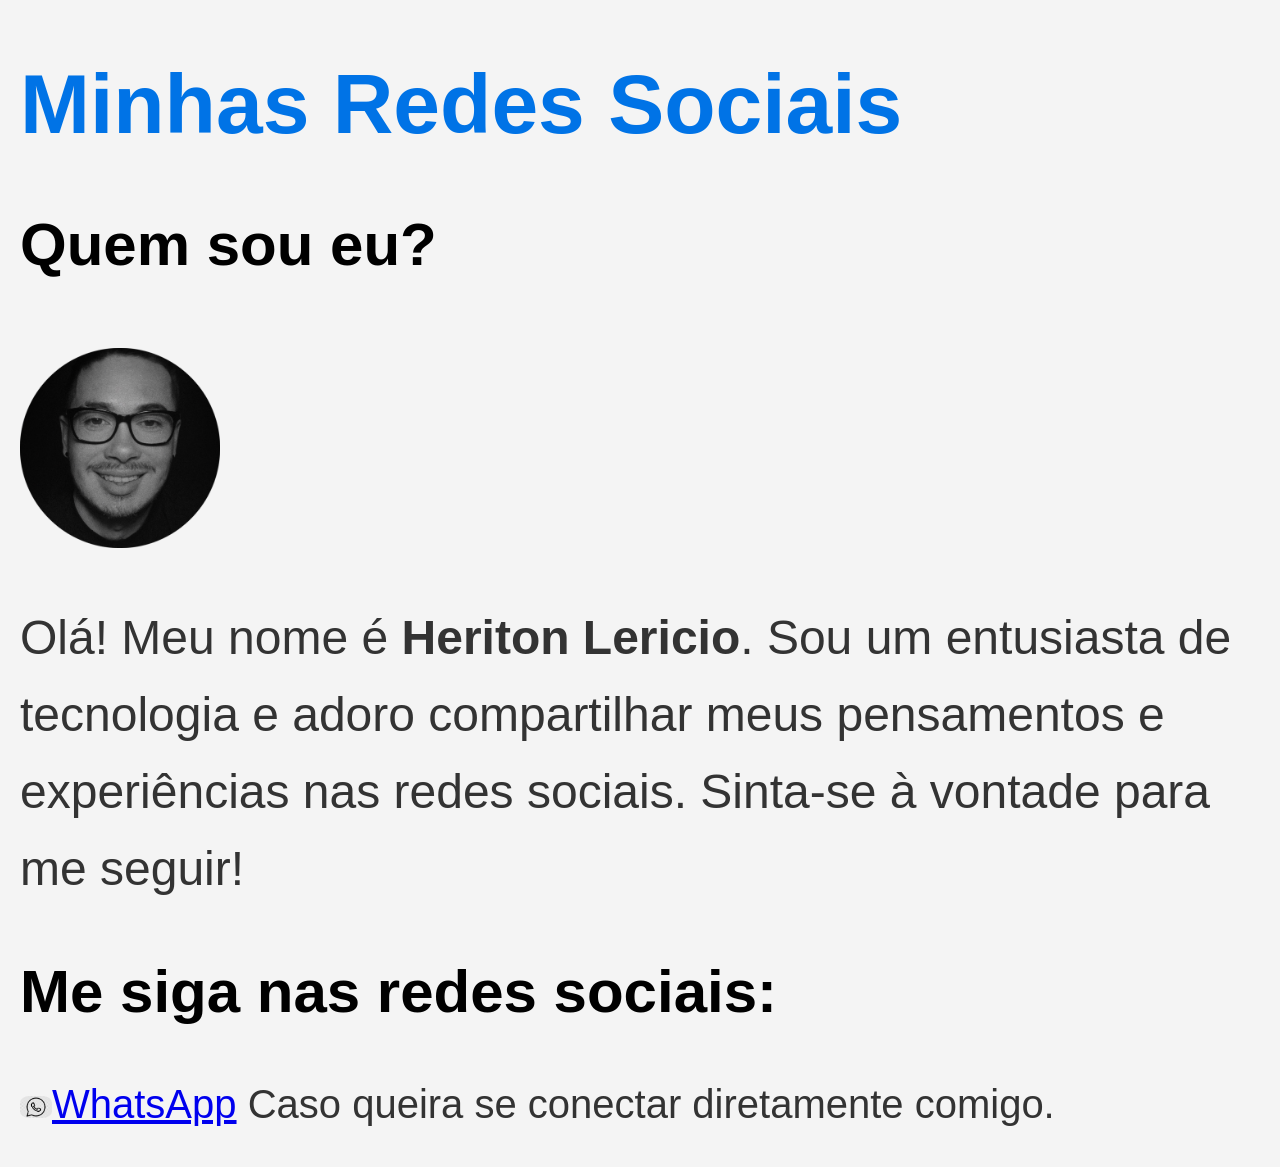
<file: desafios/Desafio Rede Social/index.html>
<!DOCTYPE html>
<html lang="pt-BR">
<head>
    <meta charset="UTF-8">
    <meta name="viewport" content="width=device-width, initial-scale=1.0">
    <link rel="shortcut icon" href="favicon.ico" type="image/x-icon">
    <style>
        body {
            font-family: Arial, sans-serif;
            margin: 20px;
            background-color: #f4f4f4;
            color: #333;
        }
        h1 {
            color: #0073e6;
            font-size: 5.25em;
        }
        img {
            border-radius: 30%;
            margin-top: 20px;
        }
        p {
            font-size: 3.0em;
            line-height: 1.6;
        }
        h2 {
            color: #000000;
            font-size: 3.75em;   
        }
        ul {
            list-style-type: none;
            padding: 0;
            font-size: 2.5em;
        }
    </style>
    <title>Social</title>
</head>
<body>
    <h1>Minhas Redes Sociais</h1>
    <h2>Quem sou eu?</h2>
    <img src="socialmedia.png" alt="Minha Foto de Perfil" width="200">
    <p>Olá! Meu nome é <strong>Heriton Lericio</strong>. Sou um entusiasta de tecnologia e adoro compartilhar meus pensamentos e experiências nas redes sociais. Sinta-se à vontade para me seguir!</p>
    <h2>Me siga nas redes sociais:</h2>
    <ul>
        <li><img src="whatsapp.png" alt="WhatsApp" width="32"><a href="https://wa.me/14999029980" target="_blank">WhatsApp</a> Caso queira se conectar diretamente comigo.</li>
</body>
</html>
</file>
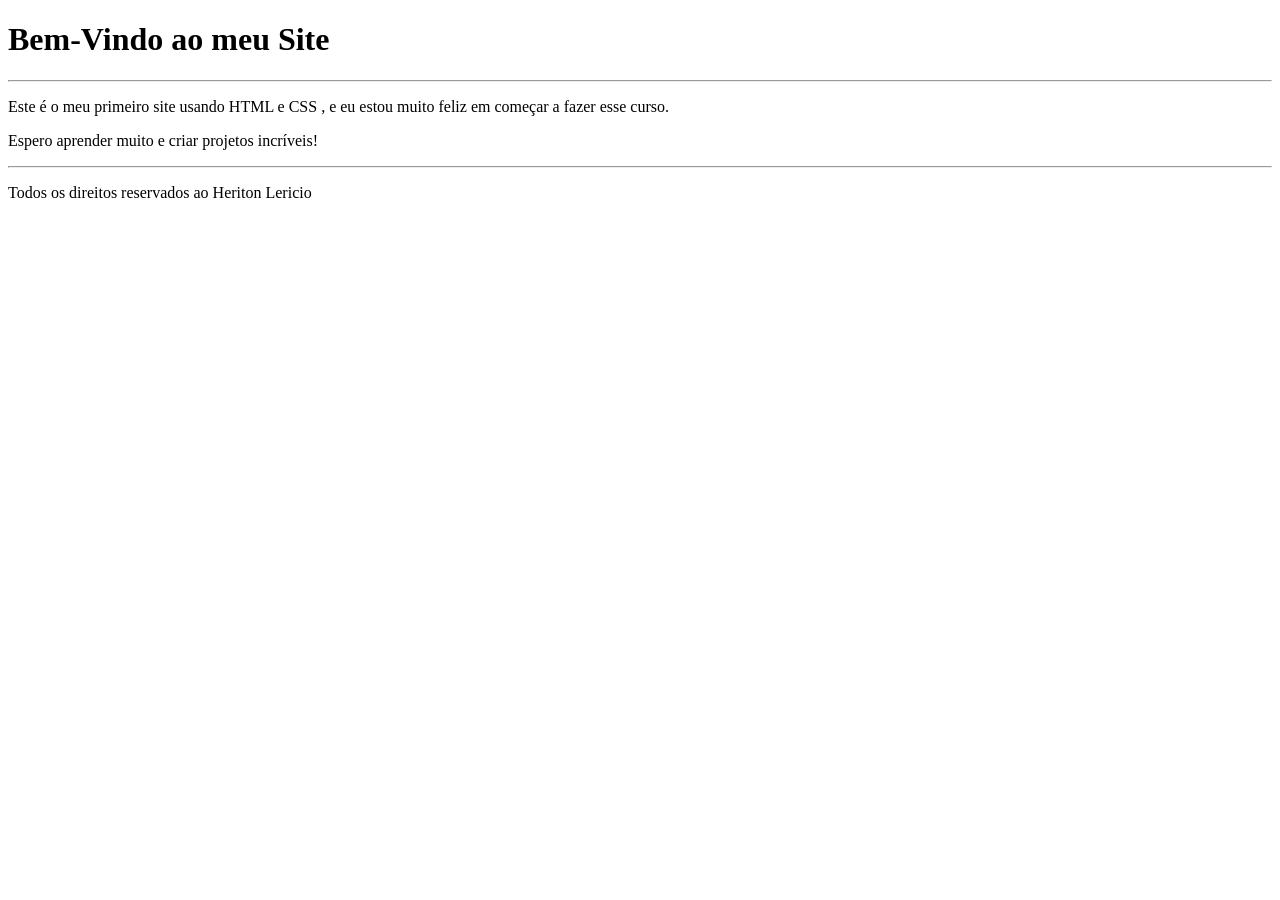
<file: exercicios/ex001/index.html>
<!DOCTYPE html>
<html lang="pt-br">
<head>
    <meta charset="UTF-8">
    <meta name="viewport" content="width=device-width, initial-scale=1.0">
    <title>Meu Site</title>
</head>
<body>
    <h1>Bem-Vindo ao meu Site</h1> 
    <hr>
    <p>Este é o meu primeiro site usando HTML e CSS , e eu estou muito feliz em começar a fazer esse curso.</p>
    <p>Espero aprender muito e criar projetos incríveis!</p>
    <hr>
    <footer><p>Todos os direitos reservados ao Heriton Lericio</p></footer>
</body>
</html>
</file>
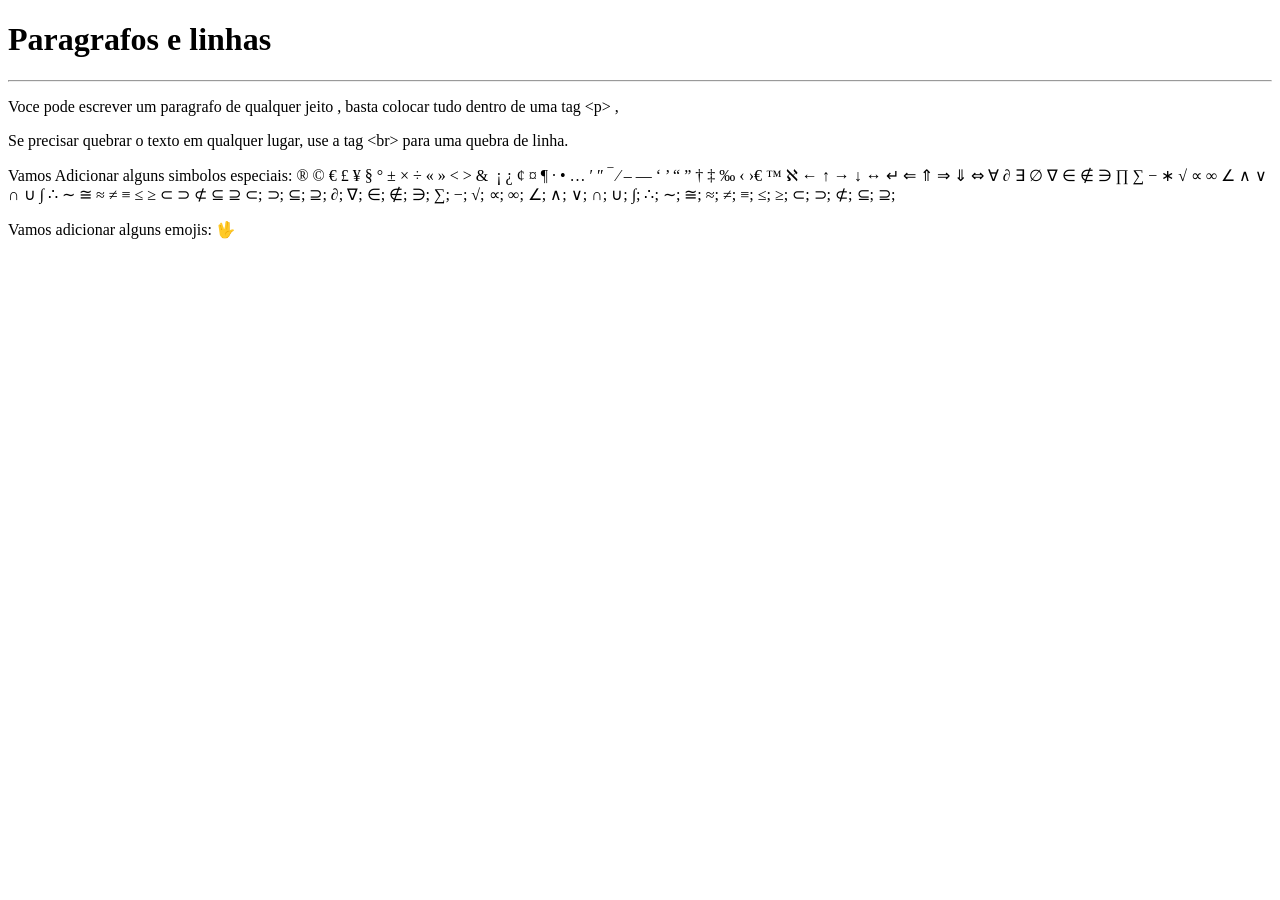
<file: exercicios/ex002/index.html>
<!DOCTYPE html>
<html lang="pt-br">
<head>
    <meta charset="UTF-8">
    <meta name="viewport" content="width=device-width, initial-scale=1.0">
    <title>Meu Site v2</title>
</head>
<body>
    <h1>Paragrafos e linhas</h1>
    <hr>
    <p>Voce pode escrever um paragrafo de qualquer jeito , basta colocar tudo dentro de uma tag &lt;p&gt; , </p>
    <p>Se precisar quebrar o texto em qualquer lugar, use a tag &lt;br&gt; para uma quebra de linha.</p>
    <p>
        Vamos Adicionar alguns simbolos especiais:
        &reg; &copy; &euro; &pound; &yen; &sect; &deg; &plusmn; &times; &divide; &laquo; &raquo; &lt; &gt; &amp;&nbsp; &iexcl; &iquest; &cent; &curren; &para; &middot; &bull; &hellip; &prime; &Prime; &oline; &frasl; &ndash; &mdash; &lsquo; &rsquo; &ldquo; &rdquo; &dagger; &Dagger; &permil; &lsaquo; &rsaquo;&euro; &trade; &alefsym; &larr; &uarr; &rarr; &darr; &harr; &crarr; &lArr; &uArr; &rArr; &dArr; &hArr; &forall; &part; &exist; &empty; &nabla; &isin; &notin; &ni; &prod; &sum; &minus; &lowast; &radic; &prop; &infin; &ang; &and; &or; &cap; &cup; &int; &there4; &sim; &cong; &asymp; &ne; &equiv; &le; &ge; &sub; &sup; &nsub; &sube; &supe; &#x2282;; &#x2283;; &#x2286;; &#x2287;; &#x2202;; &#x2207;; &#x2208;; &#x2209;; &#x220B;; &#x2211;; &#x2212;; &#x221A;; &#x221D;; &#x221E;; &#x2220;; &#x2227;; &#x2228;; &#x2229;; &#x222A;; &#x222B;; &#x2234;; &#x223C;; &#x2245;; &#x2248;; &#x2260;; &#x2261;; &#x2264;; &#x2265;; &#x2282;; &#x2283;; &#x2284;; &#x2286;; &#x2287;;
    </p>
    <p>
        Vamos adicionar alguns emojis:
        &#x1F596;
    </p>
</body>
</html>
</file>
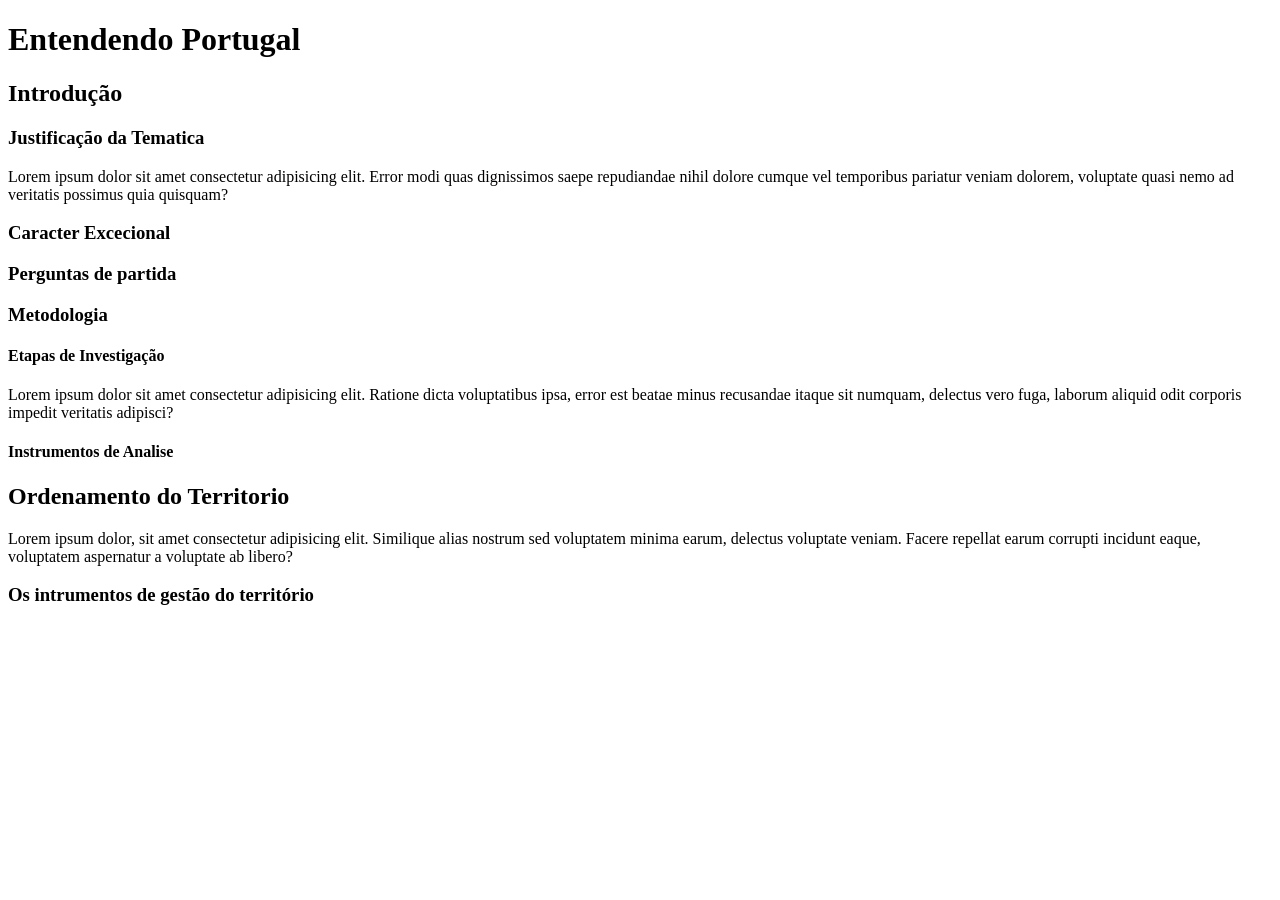
<file: exercicios/ex005/index.html>
<!DOCTYPE html>
<html lang="pt-br">
<head>
    <meta charset="UTF-8">
    <meta name="viewport" content="width=device-width, initial-scale=1.0">
    <link rel="shortcut icon" href="favicon.ico" type="image/x-icon">
    <title>Hierarquia de Titulos</title>
</head>
<body>
    <h1>Entendendo Portugal</h1>
    <h2>Introdução</h2>
    <h3>Justificação da Tematica</h3>
    <p>Lorem ipsum dolor sit amet consectetur adipisicing elit. Error modi quas dignissimos saepe repudiandae nihil dolore cumque vel temporibus pariatur veniam dolorem, voluptate quasi nemo ad veritatis possimus quia quisquam?</p>
    <h3>Caracter Excecional</h3>
    <h3>Perguntas de partida</h3>
    <h3>Metodologia</h3>
    <h4>Etapas de Investigação</h4>
    <p>Lorem ipsum dolor sit amet consectetur adipisicing elit. Ratione dicta voluptatibus ipsa, error est beatae minus recusandae itaque sit numquam, delectus vero fuga, laborum aliquid odit corporis impedit veritatis adipisci?</p>
    <h4>Instrumentos de Analise</h4>
    <h2>Ordenamento do Territorio</h2>
    <p>Lorem ipsum dolor, sit amet consectetur adipisicing elit. Similique alias nostrum sed voluptatem minima earum, delectus voluptate veniam. Facere repellat earum corrupti incidunt eaque, voluptatem aspernatur a voluptate ab libero?</p>
    <h3>Os intrumentos de gestão do território</h3>
</body>
</html>
</file>
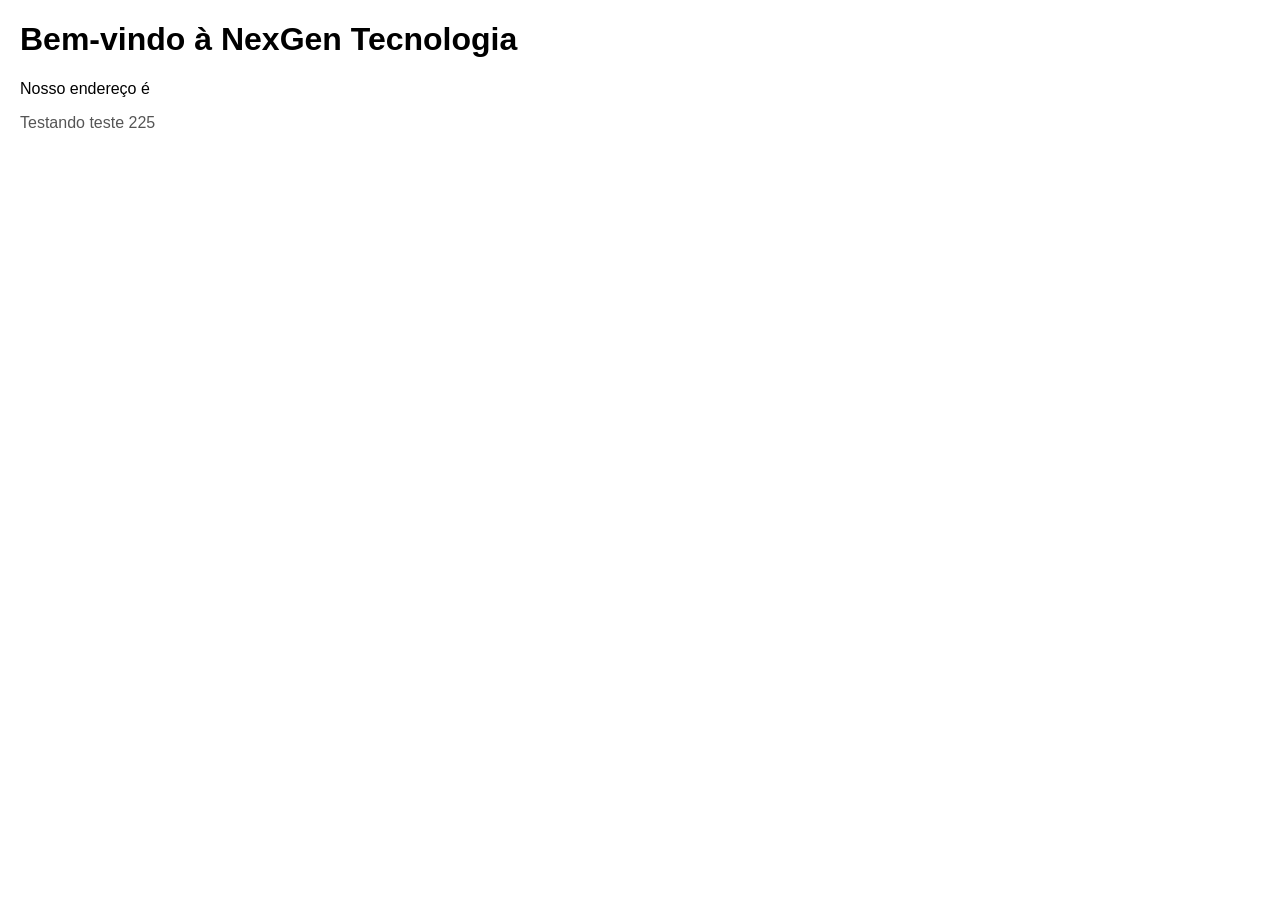
<file: exercicios/ex006/index.html>
<!DOCTYPE html>
<html lang="pt-BR">
<head>
    <meta charset="UTF-8">
    <meta name="viewport" content="width=device-width, initial-scale=1.0">
    <link rel="shortcut icon" href="favicon.ico" type="image/x-icon">
    <title>NexGen Tecnologia</title>
    <style>
        body {
            font-family: Arial, sans-serif;
            margin: 20px;
        }
        address {
            font-style: normal;
            color: #555;
        }
    </style>
</head>
<body>
    <h1>Bem-vindo à NexGen Tecnologia</h1>
    <p>Nosso endereço é <address>Testando teste 225</address></p>
</body>
</html>
</file>
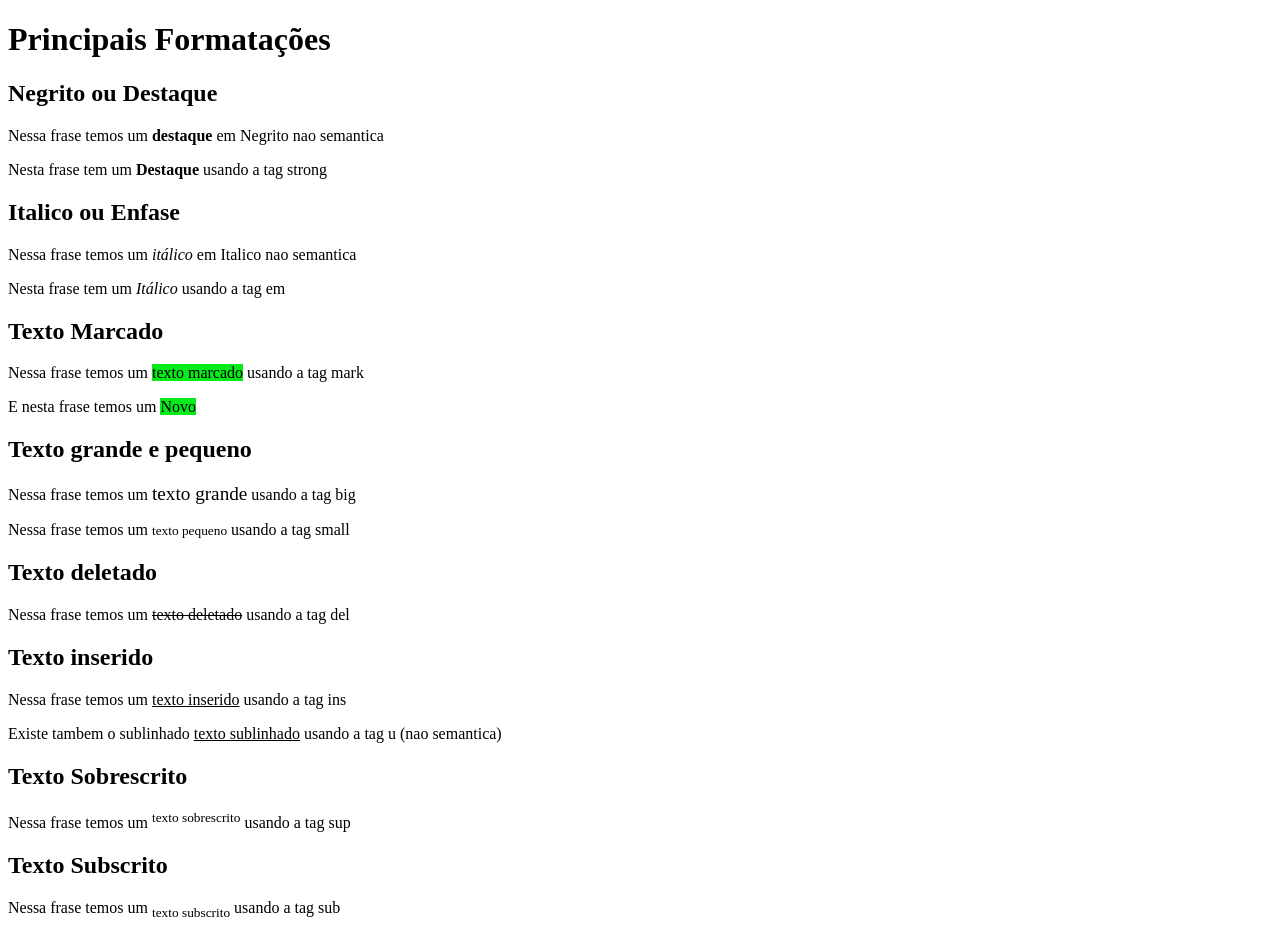
<file: exercicios/ex007/index.html>
<!DOCTYPE html>
<html lang="pt-BR">
<head>
    <meta charset="UTF-8">
    <meta name="viewport" content="width=device-width, initial-scale=1.0">
    <style>
        mark {
            background-color: rgb(7, 235, 26);
            color: black;
        }
    </style>
    <title>Documento</title>
</head>
<body>
    <h1>Principais Formatações</h1>
    <h2>Negrito ou Destaque</h2>  
    <p>Nessa frase temos um <b>destaque</b> em Negrito nao semantica</p>  
    <p>Nesta frase tem um <strong>Destaque</strong> usando a tag strong</p>
    <h2>Italico ou Enfase</h2>
    <p>Nessa frase temos um <i>itálico</i> em Italico nao semantica</p>
    <p>Nesta frase tem um <em>Itálico</em> usando a tag em</p>
    <h2>Texto Marcado</h2>
    <p>Nessa frase temos um <mark>texto marcado</mark> usando a tag mark</p>
    <p>E nesta frase temos um <mark>Novo</mark></p>
    <h2>Texto grande e pequeno</h2>
    <p>Nessa frase temos um <big>texto grande</big> usando a tag big</p>
    <p>Nessa frase temos um <small>texto pequeno</small> usando a tag small</p>
    <h2>Texto deletado</h2>
    <p>Nessa frase temos um <del>texto deletado</del> usando a tag del</p>
    <h2>Texto inserido</h2>
    <p>Nessa frase temos um <ins>texto inserido</ins> usando a tag ins</p>
    <p>Existe tambem o sublinhado <u>texto sublinhado</u> usando a tag u (nao semantica)</p>
    <h2>Texto Sobrescrito</h2>
    <p>Nessa frase temos um <sup>texto sobrescrito</sup> usando a tag sup</p>
    <h2>Texto Subscrito</h2>
    <p>Nessa frase temos um <sub>texto subscrito</sub> usando a tag sub</p>
</body>
</html>
</file>
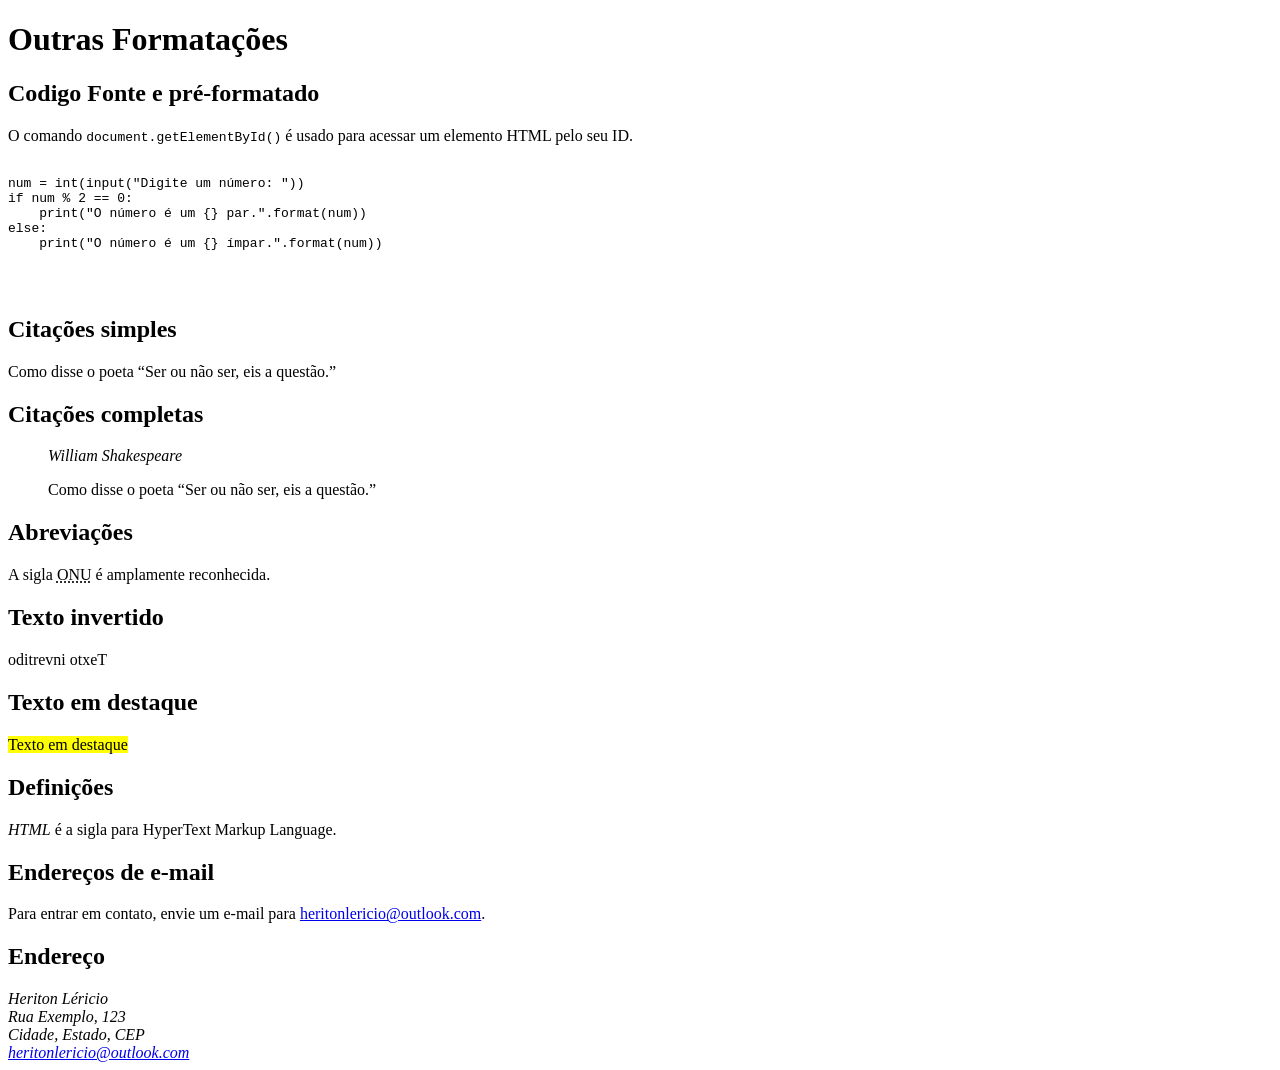
<file: exercicios/ex008b/index.html>
<!DOCTYPE html>
<html lang="pt-br">
<head>
    <meta charset="UTF-8">
    <meta name="viewport" content="width=device-width, initial-scale=1.0">
    <title>Outras Formatações</title>
</head>
<body>
    <h1>Outras Formatações</h1>
    <h2>Codigo Fonte e pré-formatado</h2>
    <p>O comando <code>document.getElementById()</code> é usado para acessar um elemento HTML pelo seu ID.</p>
    <pre>
        <code>
num = int(input("Digite um número: "))
if num % 2 == 0:
    print("O número é um {} par.".format(num))
else:
    print("O número é um {} ímpar.".format(num))
        </code>
        
    </pre>
    <h2>Citações simples</h2>
    <p>Como disse o poeta <q>Ser ou não ser, eis a questão.</q></p>
    <h2>Citações completas</h2>
    <blockquote> <cite>William Shakespeare</cite>
        <p>Como disse o poeta <q>Ser ou não ser, eis a questão.</q></p>
    </blockquote>
    <h2>Abreviações</h2>
    <p>A sigla <abbr title="Organização das Nações Unidas">ONU</abbr> é amplamente reconhecida.</p>
    <h2>Texto invertido</h2>
    <p><bdo dir="rtl">Texto invertido</bdo></p>
    <h2>Texto em destaque</h2>
    <p><mark>Texto em destaque</mark></p>
    <h2>Definições</h2>
    <p><dfn>HTML</dfn> é a sigla para HyperText Markup Language.</p>
    <h2>Endereços de e-mail</h2>
    <p>Para entrar em contato, envie um e-mail para <a href="mailto:heritonlericio@outlook.com">heritonlericio@outlook.com</a>.</p>
    <h2>Endereço</h2>
    <address>
        Heriton Léricio<br>
        Rua Exemplo, 123<br>
        Cidade, Estado, CEP<br>
        <a href="mailto:heritonlericio@outlook.com">heritonlericio@outlook.com</a>
</body>
</html>
</file>
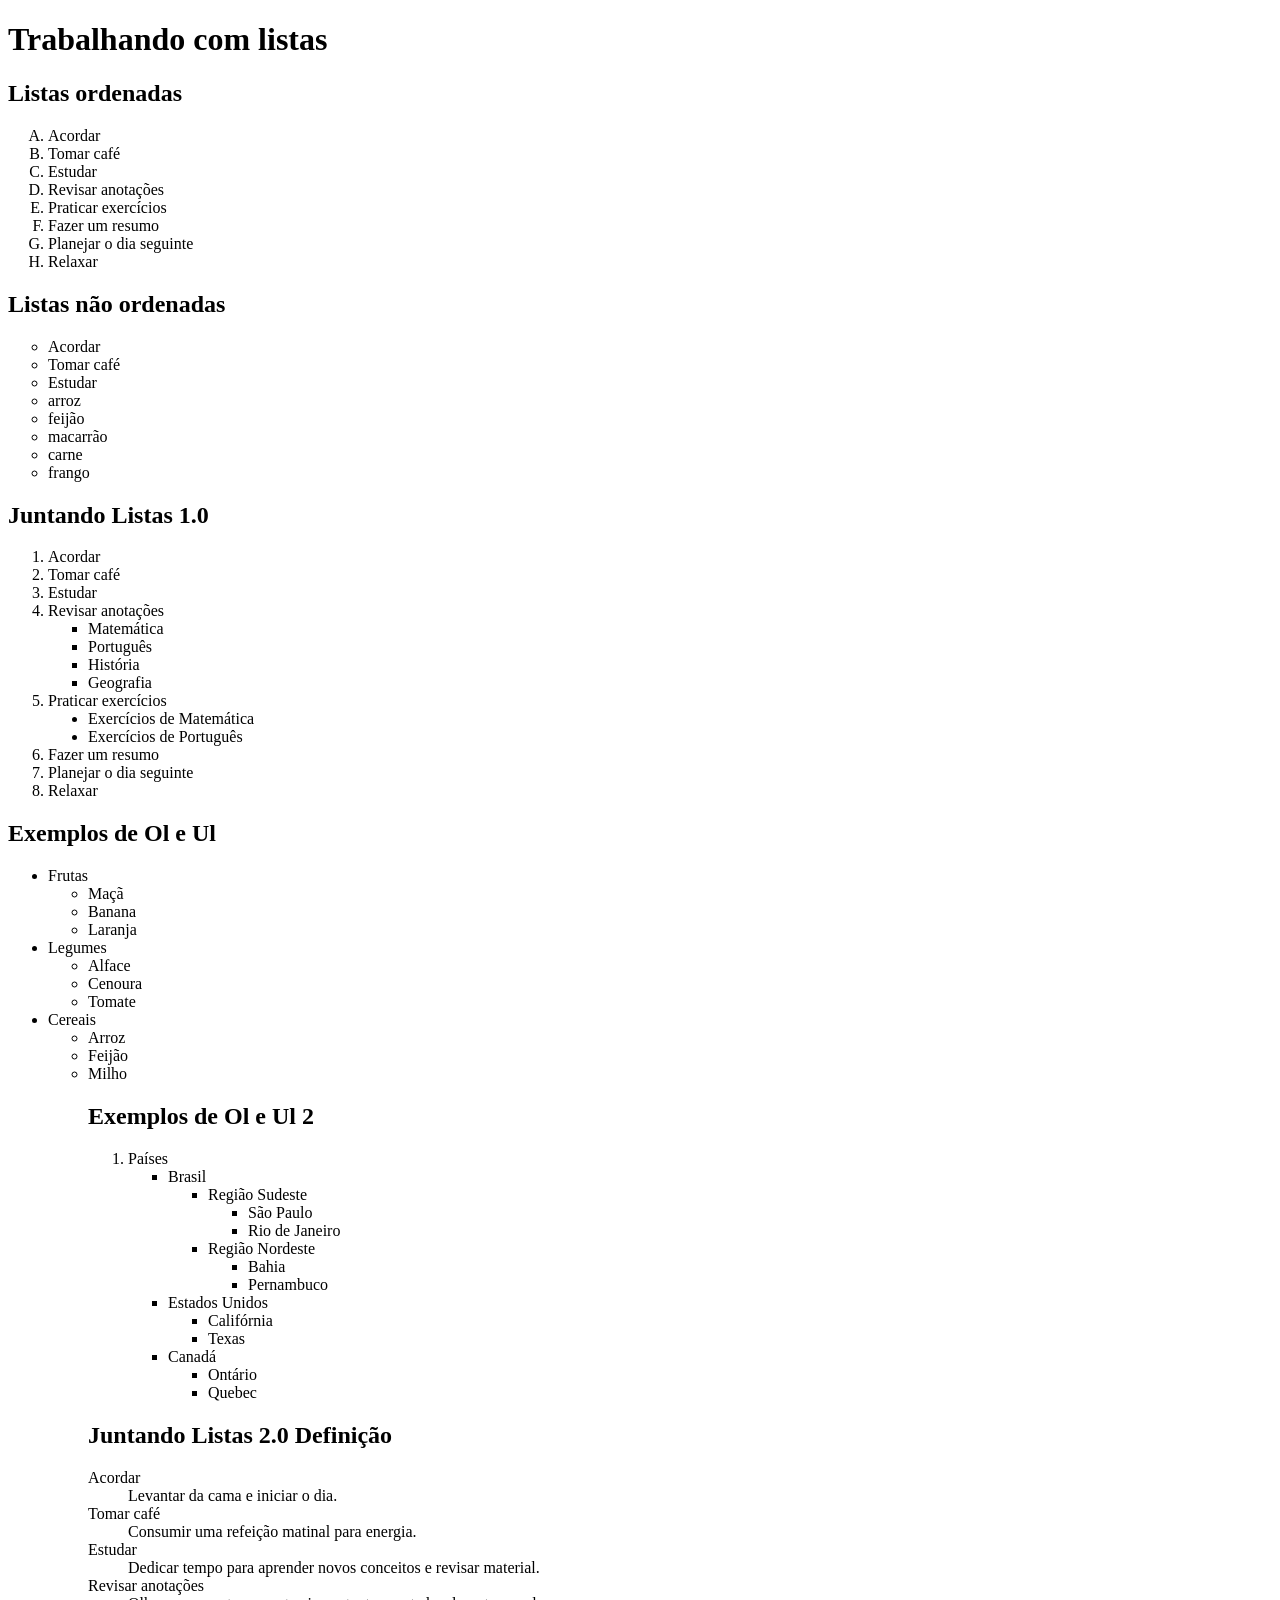
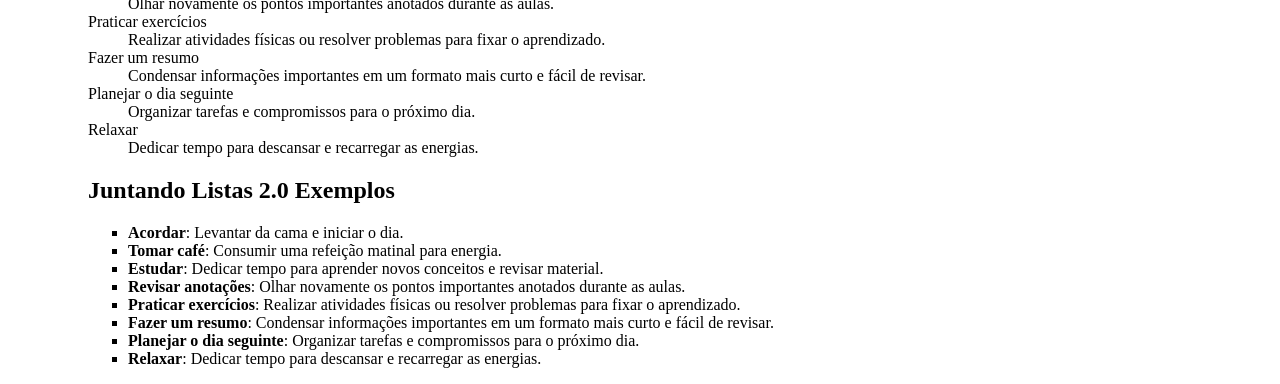
<file: exercicios/ex009/index.html>
<!DOCTYPE html>
<html lang="pt-BR">
<head>
    <meta charset="UTF-8">
    <meta name="viewport" content="width=device-width, initial-scale=1.0">
    <link rel="shortcut icon" href="favicon.ico" type="image/x-icon">
    <title>Listas</title>
</head>
<body>
    <h1>Trabalhando com listas</h1>
    <h2>Listas ordenadas</h2>
    <ol type="A"> <!-- 1, A, a, I, i -->
        <li>Acordar
        <li>Tomar café
        <li>Estudar
        <li>Revisar anotações</li>
        <li>Praticar exercícios</li>
        <li>Fazer um resumo</li>
        <li>Planejar o dia seguinte</li>
        <li>Relaxar</li>
    </ol>

    <h2>Listas não ordenadas</h2>
    <ul type="circle"> <!-- circle, square, disc -->
        <li>Acordar
        <li>Tomar café
        <li>Estudar
        <li>arroz</li>
        <li>feijão</li>
        <li>macarrão</li>
        <li>carne</li>
        <li>frango</li>
    </ul> <!-- Fechando a lista não ordenada -->
    <h2>Juntando Listas 1.0</h2>
    <ol type="1"> <!-- 1, A, a, I, i -->
        <li>Acordar
        <li>Tomar café
        <li>Estudar
        <li>Revisar anotações
            <ul type="square">
                <li>Matemática
                <li>Português
                <li>História
                <li>Geografia</li>
            </ul>
        <li>Praticar exercícios
            <ul type="disc">
                <li>Exercícios de Matemática
                <li>Exercícios de Português</li>
            </ul>
        <li>Fazer um resumo
        <li>Planejar o dia seguinte
        <li>Relaxar</li>
    </ol> <!-- Fechando a lista ordenada -->
    <h2>Exemplos de Ol e Ul</h2>
    <ul>
        <li>Frutas
            <ul>
                <li>Maçã</li>
                <li>Banana</li>
                <li>Laranja</li>
            </ul>
        </li>
        <li>Legumes
            <ul>
                <li>Alface</li>
                <li>Cenoura</li>
                <li>Tomate</li>
            </ul>
        </li>
        <li>Cereais
            <ul>
                <li>Arroz</li>
                <li>Feijão</li>
                <li>Milho</li>
            </ul>
        </li>
<ol>
<h2>Exemplos de Ol e Ul 2</h2>
    <ol>
        <li>Países
            <ul>
                <li>Brasil
                    <ul>
                        <li>Região Sudeste
                            <ul>
                                <li>São Paulo</li>
                                <li>Rio de Janeiro</li>
                            </ul>
                        </li>
                        <li>Região Nordeste
                            <ul>
                                <li>Bahia</li>
                                <li>Pernambuco</li>
                            </ul>
                        </li>
                    </ul>
                </li>
                <li>Estados Unidos
                    <ul>
                        <li>Califórnia</li>
                        <li>Texas</li>
                    </ul>
                </li>
                <li>Canadá
                    <ul>
                        <li>Ontário</li>
                        <li>Quebec</li>
                    </ul>
                </li>
            </ul>
        </li>
    </ol>
    <h2>Juntando Listas 2.0 Definição</h2>
    <dl>
        <dt>Acordar</dt> <!-- dt = definição termo -->
            <dd>Levantar da cama e iniciar o dia.</dd>
        <dt>Tomar café</dt>
            <dd>Consumir uma refeição matinal para energia.</dd> <!-- dd = definição descrição -->
        <dt>Estudar</dt>
            <dd>Dedicar tempo para aprender novos conceitos e revisar material.</dd>
        <dt>Revisar anotações</dt>
            <dd>Olhar novamente os pontos importantes anotados durante as aulas.</dd>
        <dt>Praticar exercícios</dt>
            <dd>Realizar atividades físicas ou resolver problemas para fixar o aprendizado.</dd>
        <dt>Fazer um resumo</dt>
            <dd>Condensar informações importantes em um formato mais curto e fácil de revisar.</dd>
        <dt>Planejar o dia seguinte</dt>
            <dd>Organizar tarefas e compromissos para o próximo dia.</dd>
        <dt>Relaxar</dt>
            <dd>Dedicar tempo para descansar e recarregar as energias.</dd>

    </dl>
    <h2>Juntando Listas 2.0 Exemplos</h2>
    <ul>
        <li>
            <strong>Acordar</strong>: Levantar da cama e iniciar o dia.
        </li>
        <li>
            <strong>Tomar café</strong>: Consumir uma refeição matinal para energia.
        </li>
        <li>
            <strong>Estudar</strong>: Dedicar tempo para aprender novos conceitos e revisar material.
        </li>
        <li>
            <strong>Revisar anotações</strong>: Olhar novamente os pontos importantes anotados durante as aulas.
        </li>
        <li>
            <strong>Praticar exercícios</strong>: Realizar atividades físicas ou resolver problemas para fixar o aprendizado.
        </li>
        <li>
            <strong>Fazer um resumo</strong>: Condensar informações importantes em um formato mais curto e fácil de revisar.
        </li>
        <li>
            <strong>Planejar o dia seguinte</strong>: Organizar tarefas e compromissos para o próximo dia.
        </li>
        <li>
            <strong>Relaxar</strong>: Dedicar tempo para descansar e recarregar as energias.
        </li>
    </ul>
</body>
</html>
</file>
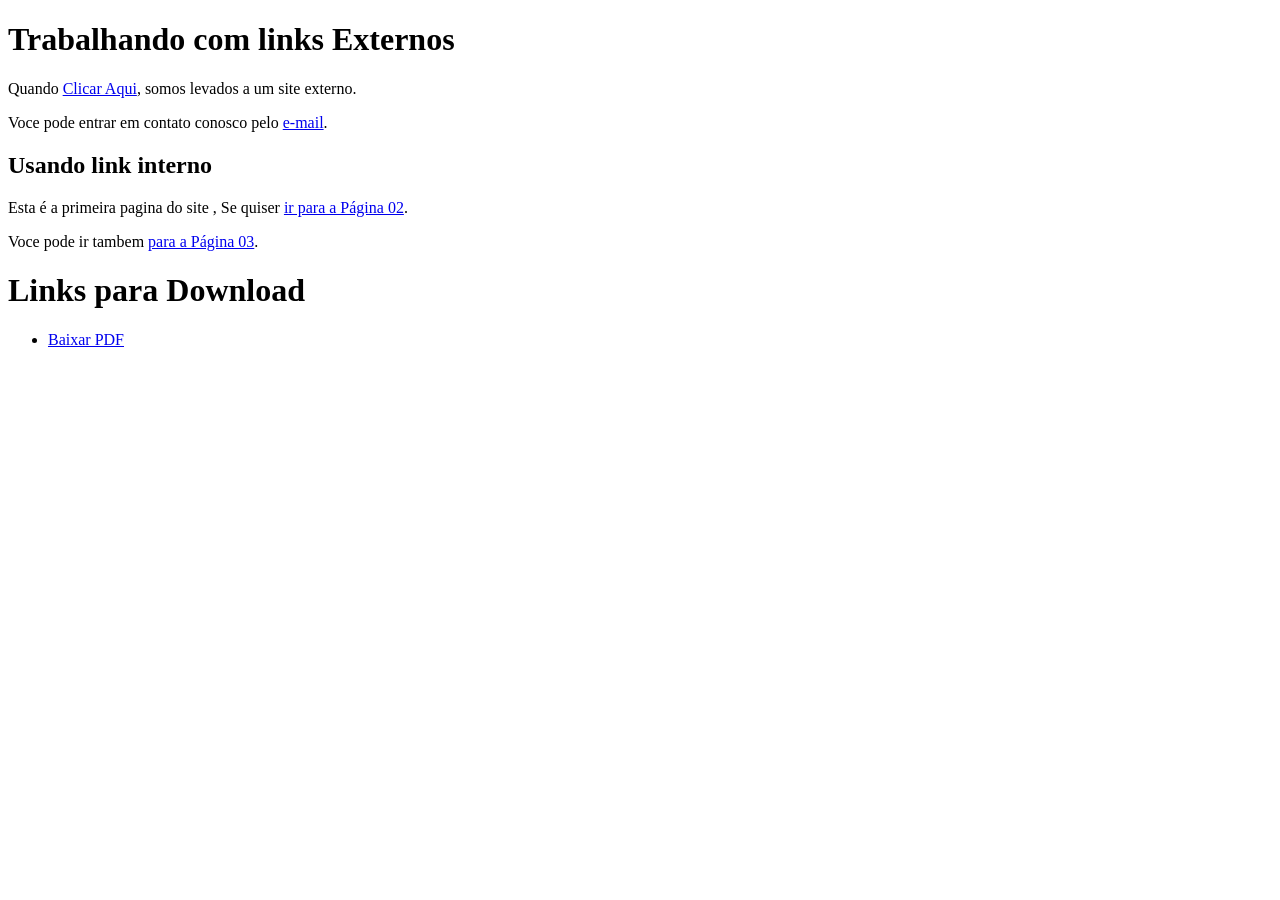
<file: exercicios/ex010/index.html>
<!DOCTYPE html>
<html lang="pt-BR">
<head>
    <meta charset="UTF-8">
    <meta name="viewport" content="width=device-width, initial-scale=1.0">
    <title>Trabalhando com links</title>
</head>
<body>
    <h1>Trabalhando com links Externos</h1>
    <p>Quando <a href="https://www.example.com" target="_blank" rel="external">Clicar Aqui</a>, somos levados a um site externo.</p>  <!-- target="_blank" abre o link em uma nova aba -->
    <p>Voce pode entrar em contato conosco pelo <a href="mailto:contato@example.com">e-mail</a>.</p>
    <h2>Usando link interno</h2>
    <p>Esta é a primeira pagina do site , Se quiser <a href="pag002.html" rel="next">ir para a Página 02</a>.</p>
    <p>Voce pode ir tambem <a href="noticias/pag003.html" rel="next">para a Página 03</a>.</p>
    <h1>Links para Download</h1>
    <ul>
        <li><a href="livro/Introdução à Cibersegurança.pdf" 
            type="application/pdf" download="Introdução à Cibersegurança.pdf">Baixar PDF</a></li>
    </ul>
</body>
</html>
</file>
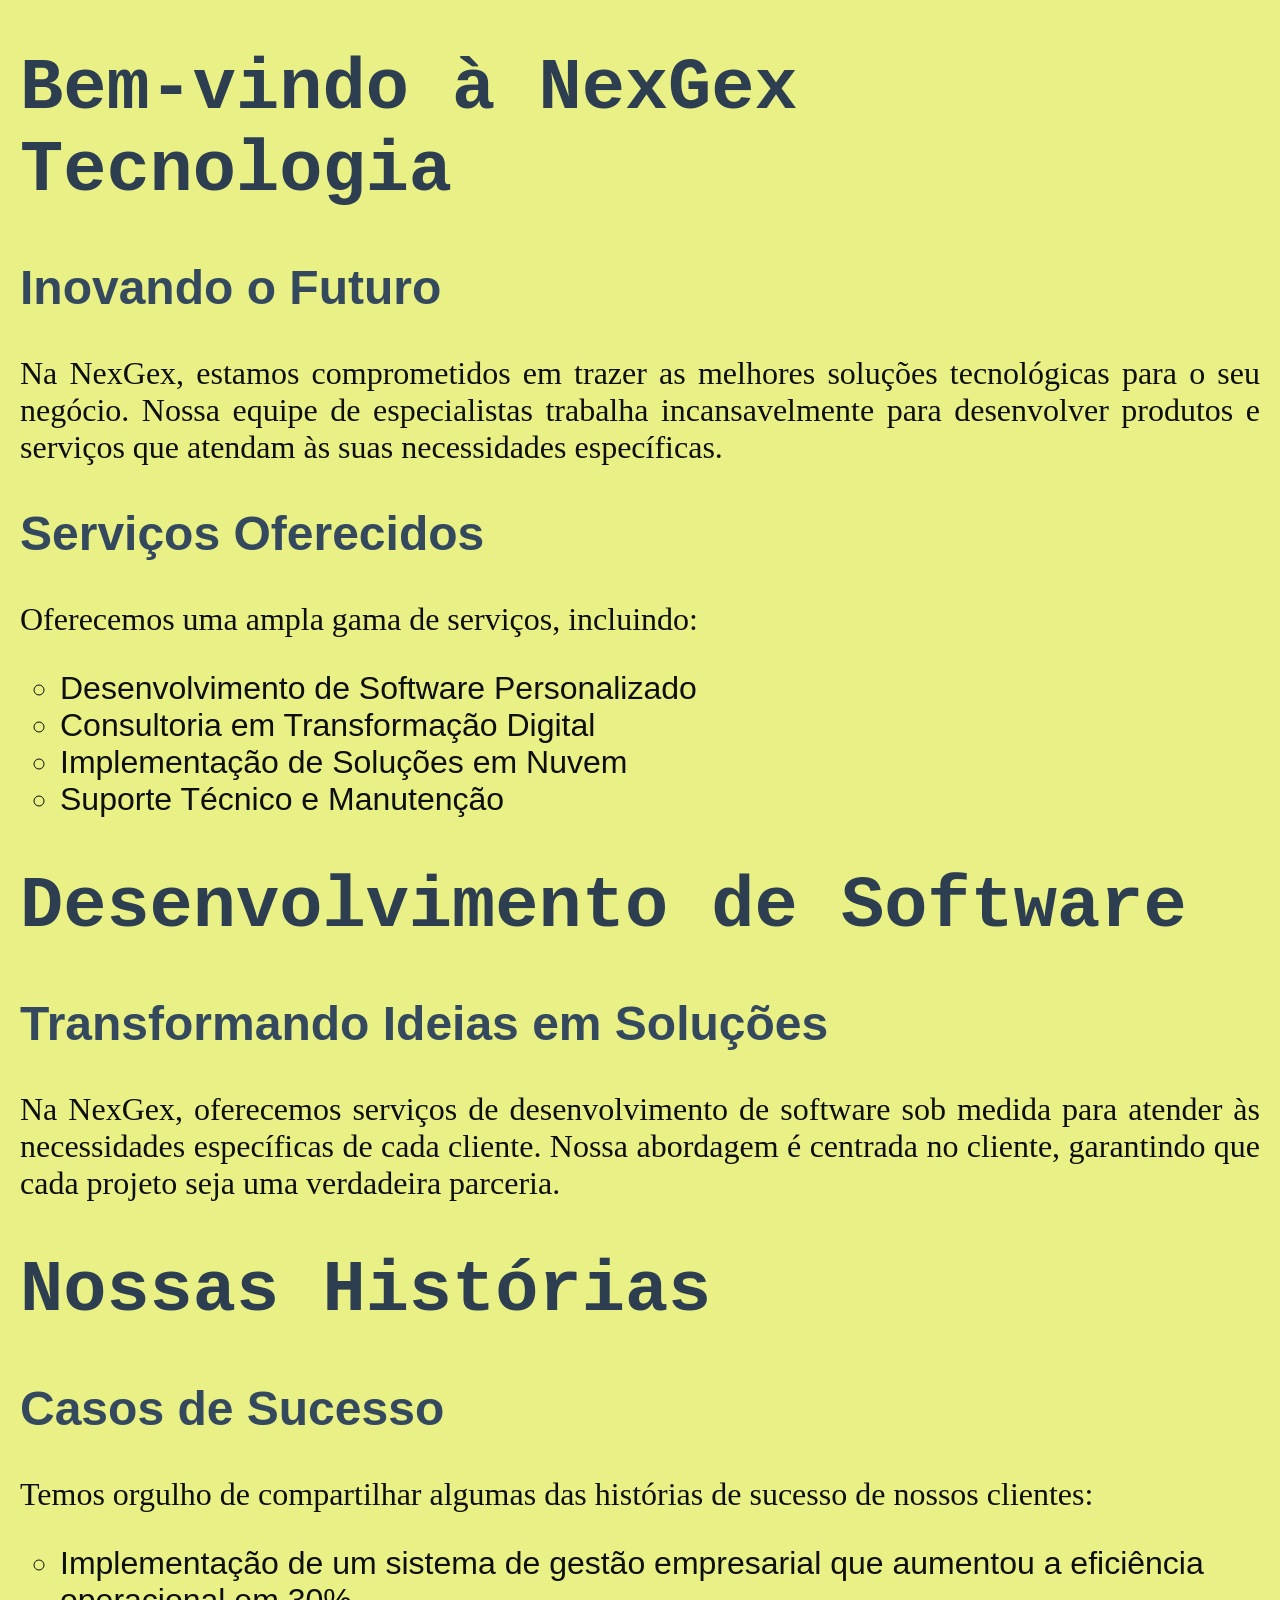
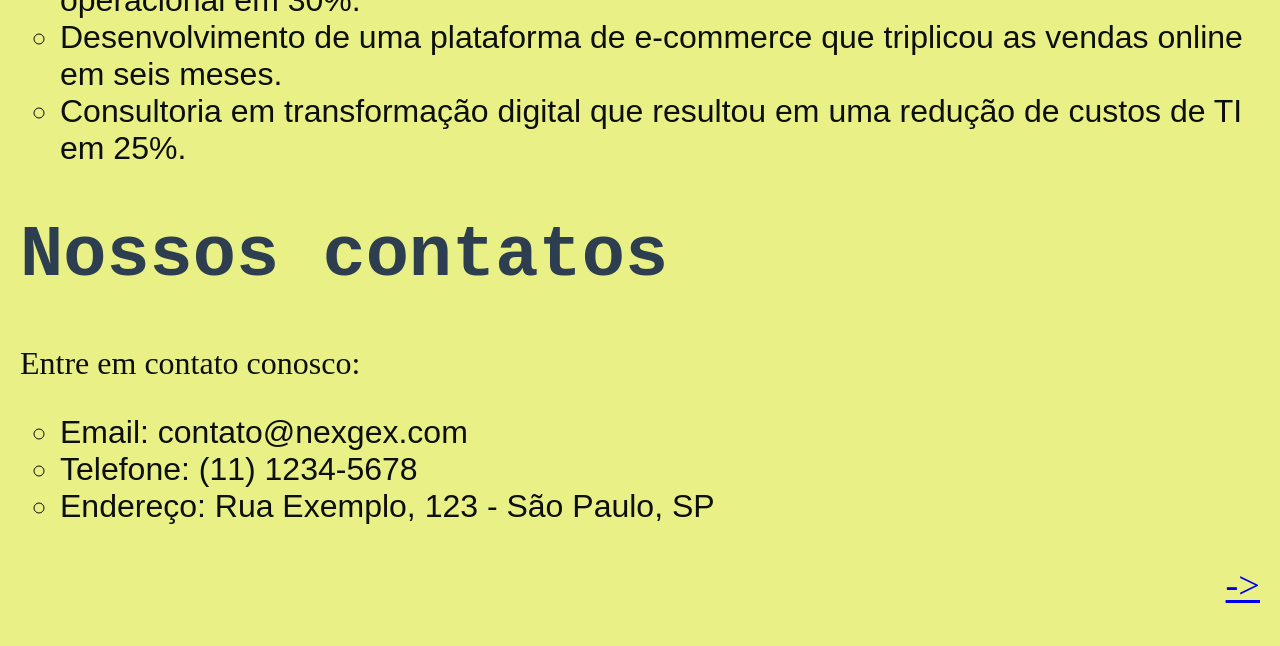
<file: exercicios/ex013/index.html>
<!DOCTYPE html>
<html lang="pt-BR">
<head>
    <meta charset="UTF-8">
    <meta name="viewport" content="width=device-width, initial-scale=1.0">
    <link rel="shortcut icon" href="favicon.ico" type="image/x-icon">
 <link rel="stylesheet" href="style.css">
    <title>NexGex Tecnologia</title>
</head>
<body>
    <h1>Bem-vindo à NexGex Tecnologia</h1>
    <h2>Inovando o Futuro</h2>
    <p>Na NexGex, estamos comprometidos em trazer as melhores soluções tecnológicas para o seu negócio.
    Nossa equipe de especialistas trabalha incansavelmente para desenvolver produtos e serviços que atendam às suas necessidades específicas.
    </p>
    <h2>Serviços Oferecidos</h2>
    <p>Oferecemos uma ampla gama de serviços, incluindo:</p>
    <ul>
        <li>Desenvolvimento de Software Personalizado</li>
        <li>Consultoria em Transformação Digital</li>
        <li>Implementação de Soluções em Nuvem</li>
        <li>Suporte Técnico e Manutenção</li>
    </ul>
    <h1>Desenvolvimento de Software</h1>
    <h2>Transformando Ideias em Soluções</h2>
    <p>Na NexGex, oferecemos serviços de desenvolvimento de software sob medida para atender às necessidades específicas de cada cliente.
    Nossa abordagem é centrada no cliente, garantindo que cada projeto seja uma verdadeira parceria.
    </p>

    <h1>Nossas Histórias</h1>
    <h2>Casos de Sucesso</h2>
    <p>Temos orgulho de compartilhar algumas das histórias de sucesso de nossos clientes:</p>
    <ul>
        <li>Implementação de um sistema de gestão empresarial que aumentou a eficiência operacional em 30%.</li>
        <li>Desenvolvimento de uma plataforma de e-commerce que triplicou as vendas online em seis meses.</li>
        <li>Consultoria em transformação digital que resultou em uma redução de custos de TI em 25%.</li>
    </ul>

    <h1>Nossos contatos</h1>
    <p>Entre em contato conosco:</p>
    <ul>
        <li>Email: contato@nexgex.com</li>
        <li>Telefone: (11) 1234-5678</li>
        <li>Endereço: Rua Exemplo, 123 - São Paulo, SP</li>
        <p style="text-align: right; font-size:1.2em;"><a href="pagina02.html">-></a></p>
    </ul>
</body>
</html>
</file>
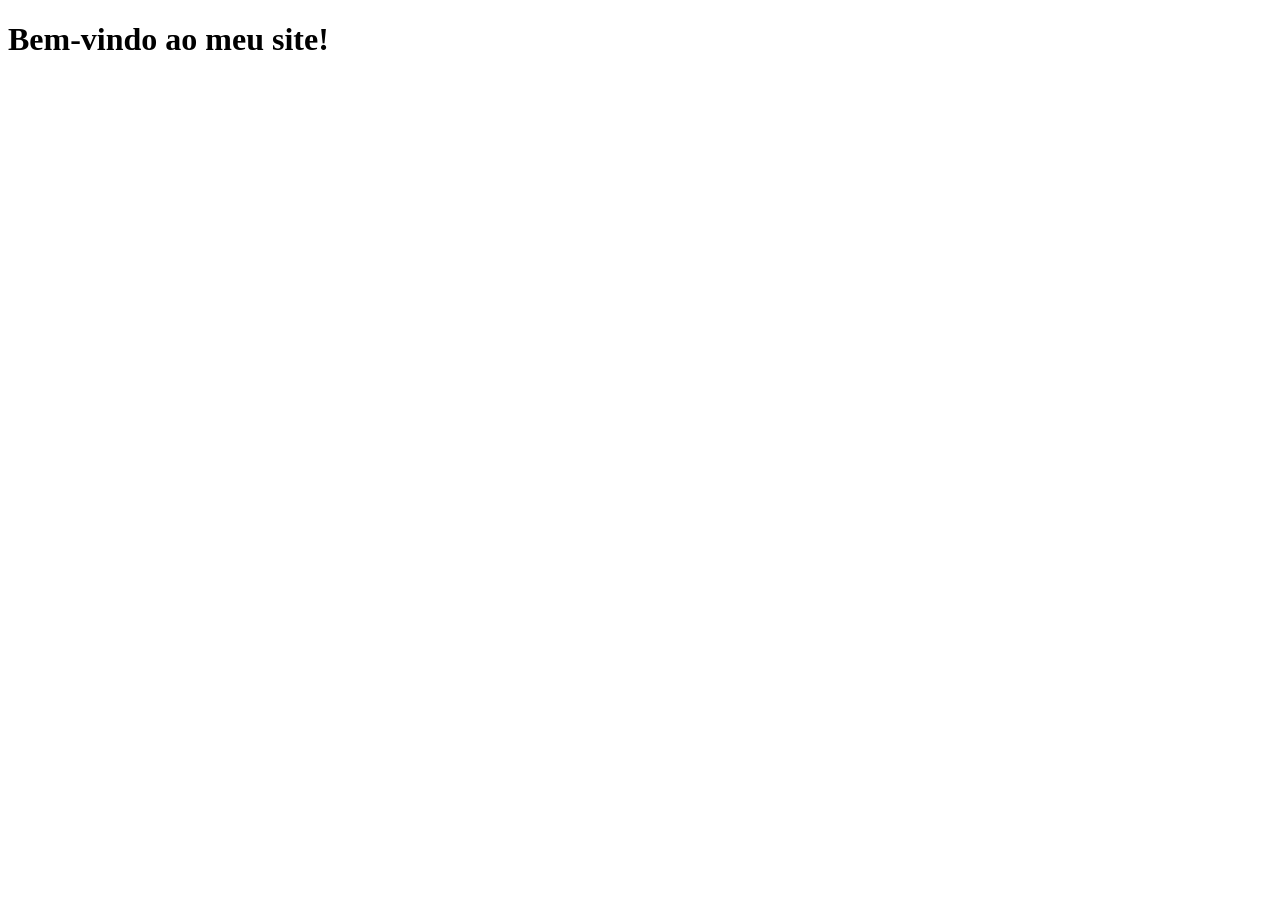
<file: exercicios/ex014/index.html>
<!DOCTYPE html>
<html lang="pt-BR">
<head>
    <meta charset="UTF-8">
    <meta name="viewport" content="width=device-width, initial-scale=1.0">
    <title>Documento</title>
</head>
<body>
    <h1>Bem-vindo ao meu site!</h1>
</body>
</html>
</file>
<file: exercicios/ex013/style.css>
@charset "UTF-8";

body {
    font-family: Arial, sans-serif;
    margin: 20px;
    background-color: #e9f085;
}
h1 {
    color: #2c3e50;
    font-size: 4.5em;
    font-family: 'Courier New', Courier, monospace;
}
h2 {
    color: #34495e;
    font-size: 3.0em;
    font-family: 'Franklin Gothic Medium', 'Arial Narrow', Arial, sans-serif;
}
p {
    color: #0d0e0e;
    text-align: justify;
    font-size: 2.0em;
    font-family: 'Times New Roman', Times, serif;
}
ul {
    list-style-type: circle;
    color: #0d0e0e;
    font-size: 2.0em;
    font-family: 'Segoe UI', Tahoma, Geneva, Verdana, sans-serif;
}
</file>
